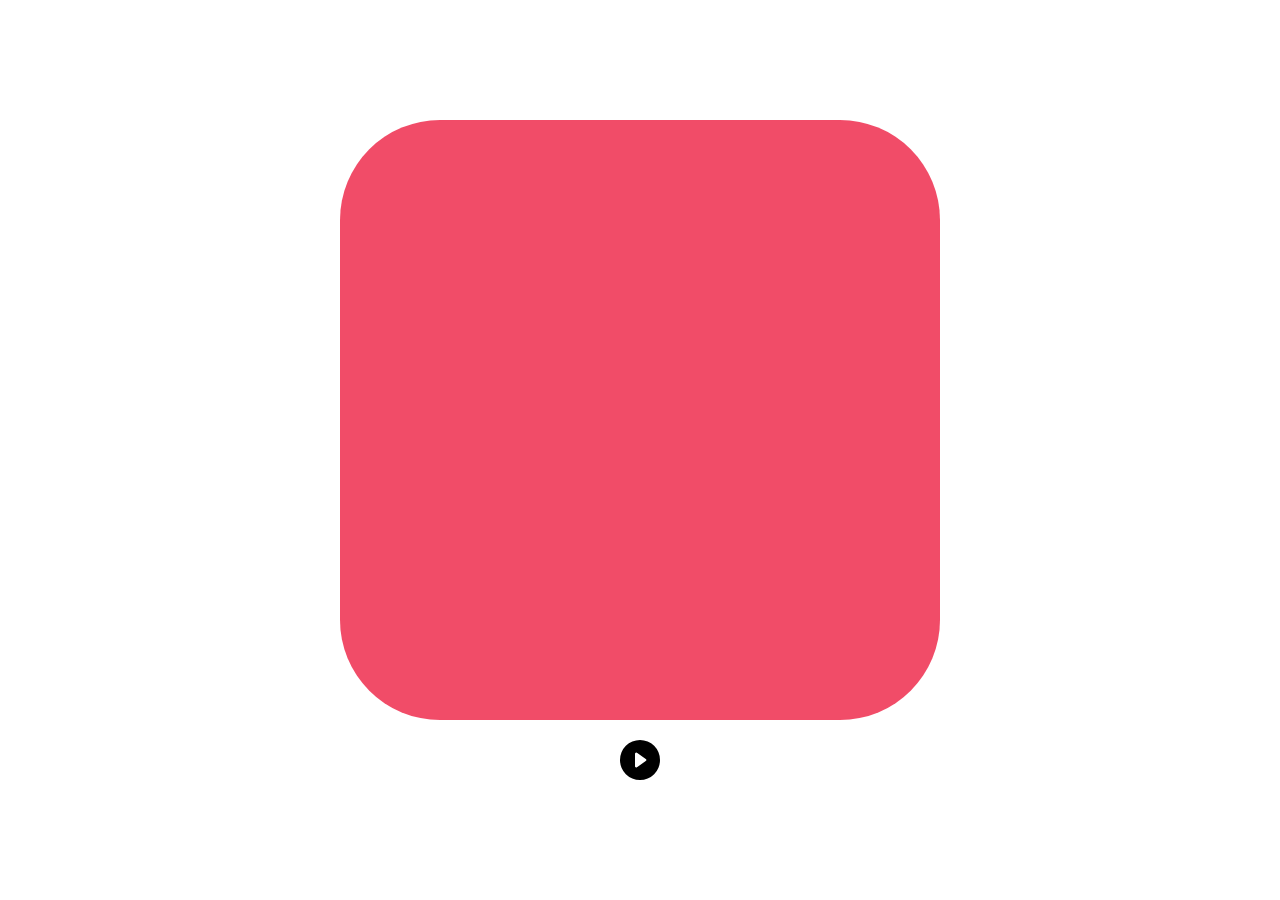
<file: pages/game.html>
<!DOCTYPE html>
<html lang="en">
<head>
    <meta charset="UTF-8">
    <meta name="viewport" content="width=device-width, initial-scale=1.0">
    <link rel="preconnect" href="https://fonts.googleapis.com">
    <link rel="preconnect" href="https://fonts.gstatic.com" crossorigin>
    <link href="https://fonts.googleapis.com/css2?family=Onest:wght@100..900&display=swap" rel="stylesheet">
    <link rel="stylesheet" href="../css/global.css">
    <link rel="stylesheet" href="../css/game.css">
    <title>TRIVIA</title>
</head>
<body>
    

    <div class="game-container"></div>

    <svg xmlns="http://www.w3.org/2000/svg" width="16" height="16" fill="currentColor" class="bi bi-play-circle-fill play-game" viewBox="0 0 16 16">
        <path d="M16 8A8 8 0 1 1 0 8a8 8 0 0 1 16 0M6.79 5.093A.5.5 0 0 0 6 5.5v5a.5.5 0 0 0 .79.407l3.5-2.5a.5.5 0 0 0 0-.814z"/>
    </svg>

    <script type="module" src="../main.js"></script>
</body>
</html>
</file>
<file: css/global.css>
* {
    margin: 0;
    padding: 0;
    box-sizing: border-box;
}
</file>
<file: css/game.css>
body {
    display: flex;
    flex-direction: column;
    gap: 20px;
    justify-content: center;
    align-items: center;
    height: 100vh;
}

.game-container {
    position: relative;
    display: flex;
    flex-direction: column;
    gap: 100px;
    align-items: center;
    border-radius: 100px;
    background-color: rgba(239, 56, 88, .9);
    width: 600px;
    height: 600px;
}

.question {
    display: flex;
    font-size: 1.2rem;
    font-weight: bold;
    font-family: system-ui, -apple-system, BlinkMacSystemFont, 'Segoe UI', Roboto, Oxygen, Ubuntu, Cantarell, 'Open Sans', 'Helvetica Neue', sans-serif;
    text-align: center;
    justify-content: center;
    align-items: center;
    margin-top: 50px;
    max-width: 500px;
    border-radius: 20px;
    background-color: #fff;
    padding: 15px;
}

.options-container {
    display: flex;
    justify-content: center;
    width: 400px;
    flex-wrap: wrap;
    gap: 20px;
}

.option {
    font-family: "Onest";
    font-size: 1rem;
    width: 150px;
    display: flex;
    justify-content: center;
    align-items: center;
    border-radius: 25px;
    background-color: #fff;
    padding: 15px;
}

.timer {
    width: 50px;
    height: 50px;
    display: flex;
    justify-content: center;
    align-items: center;
    position: absolute;
    bottom: 20px;
    background-color: #fff;
    font-family: monospace;
    font-weight: bold;
    font-size: 1.5rem;
    border-radius: 100%;
    padding: 20px;
}

.play-game {
    width: 40px;
    height: 40px;
}
</file>
